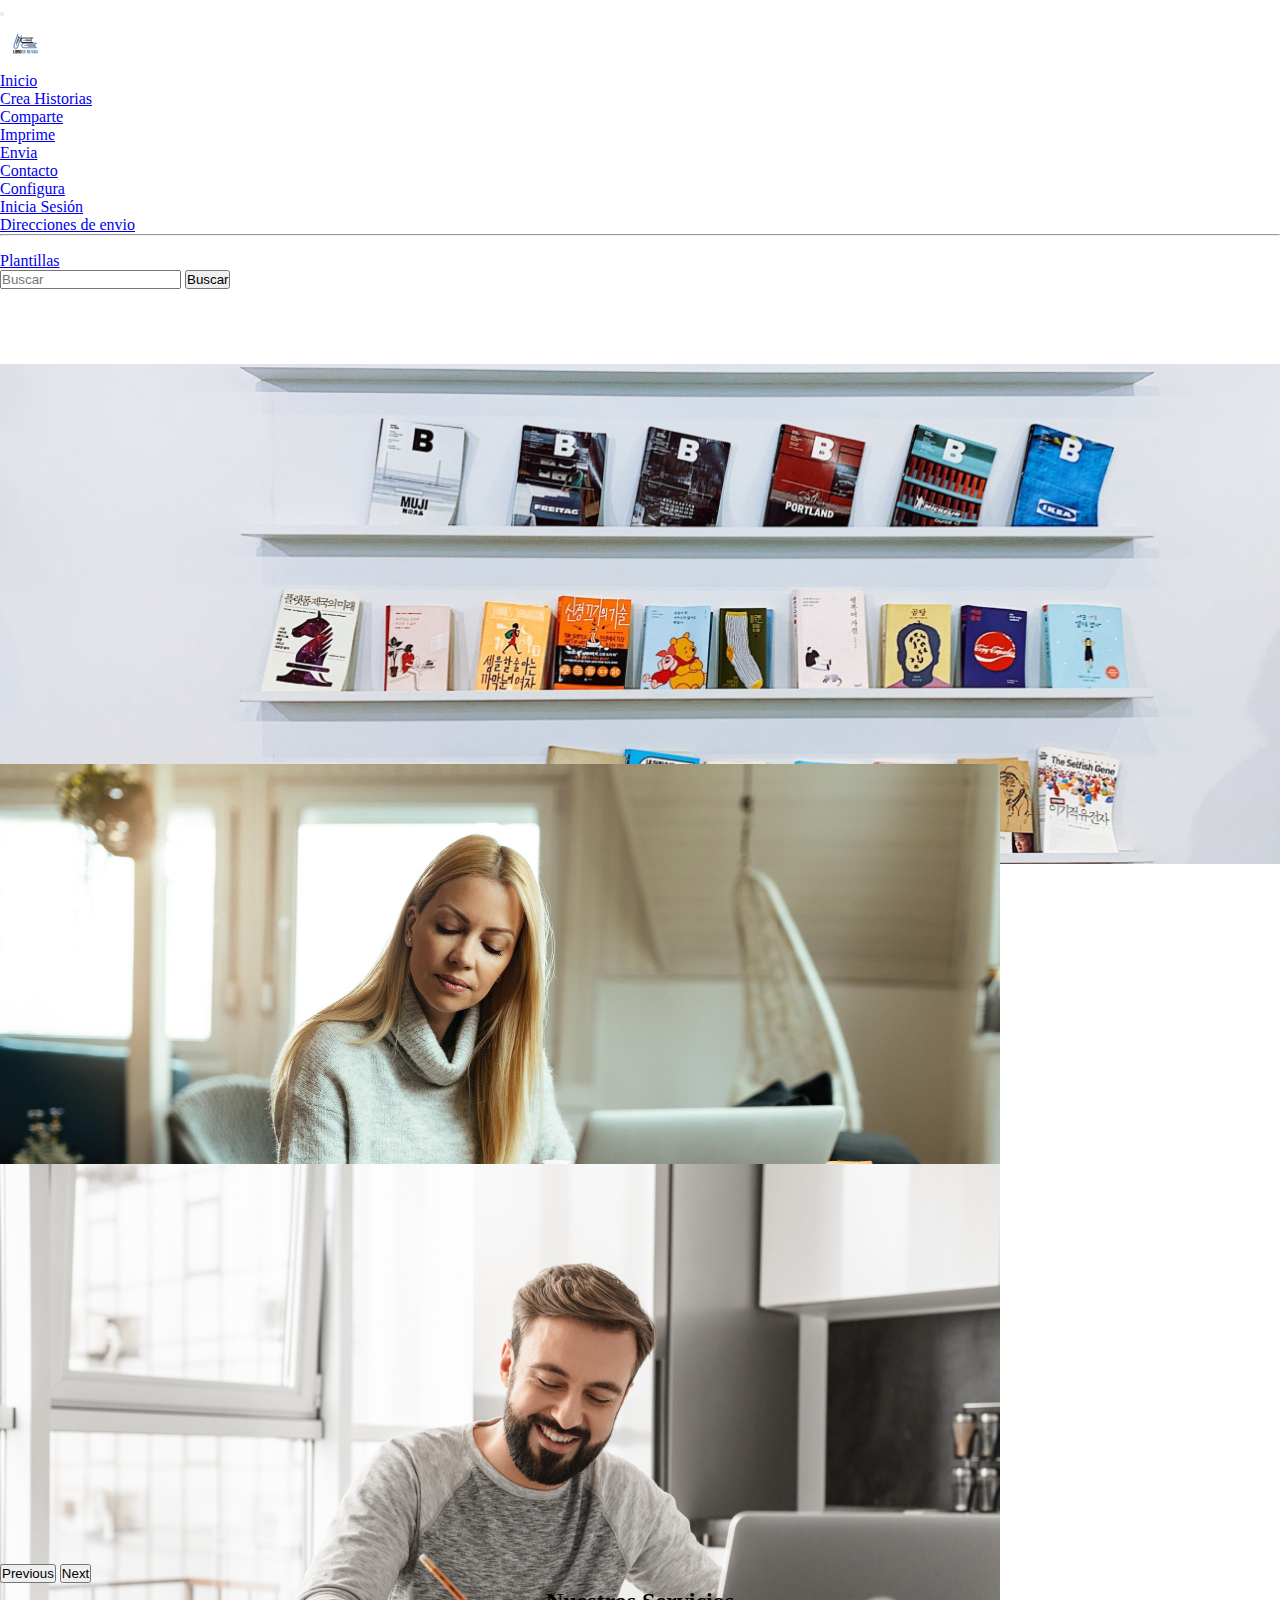
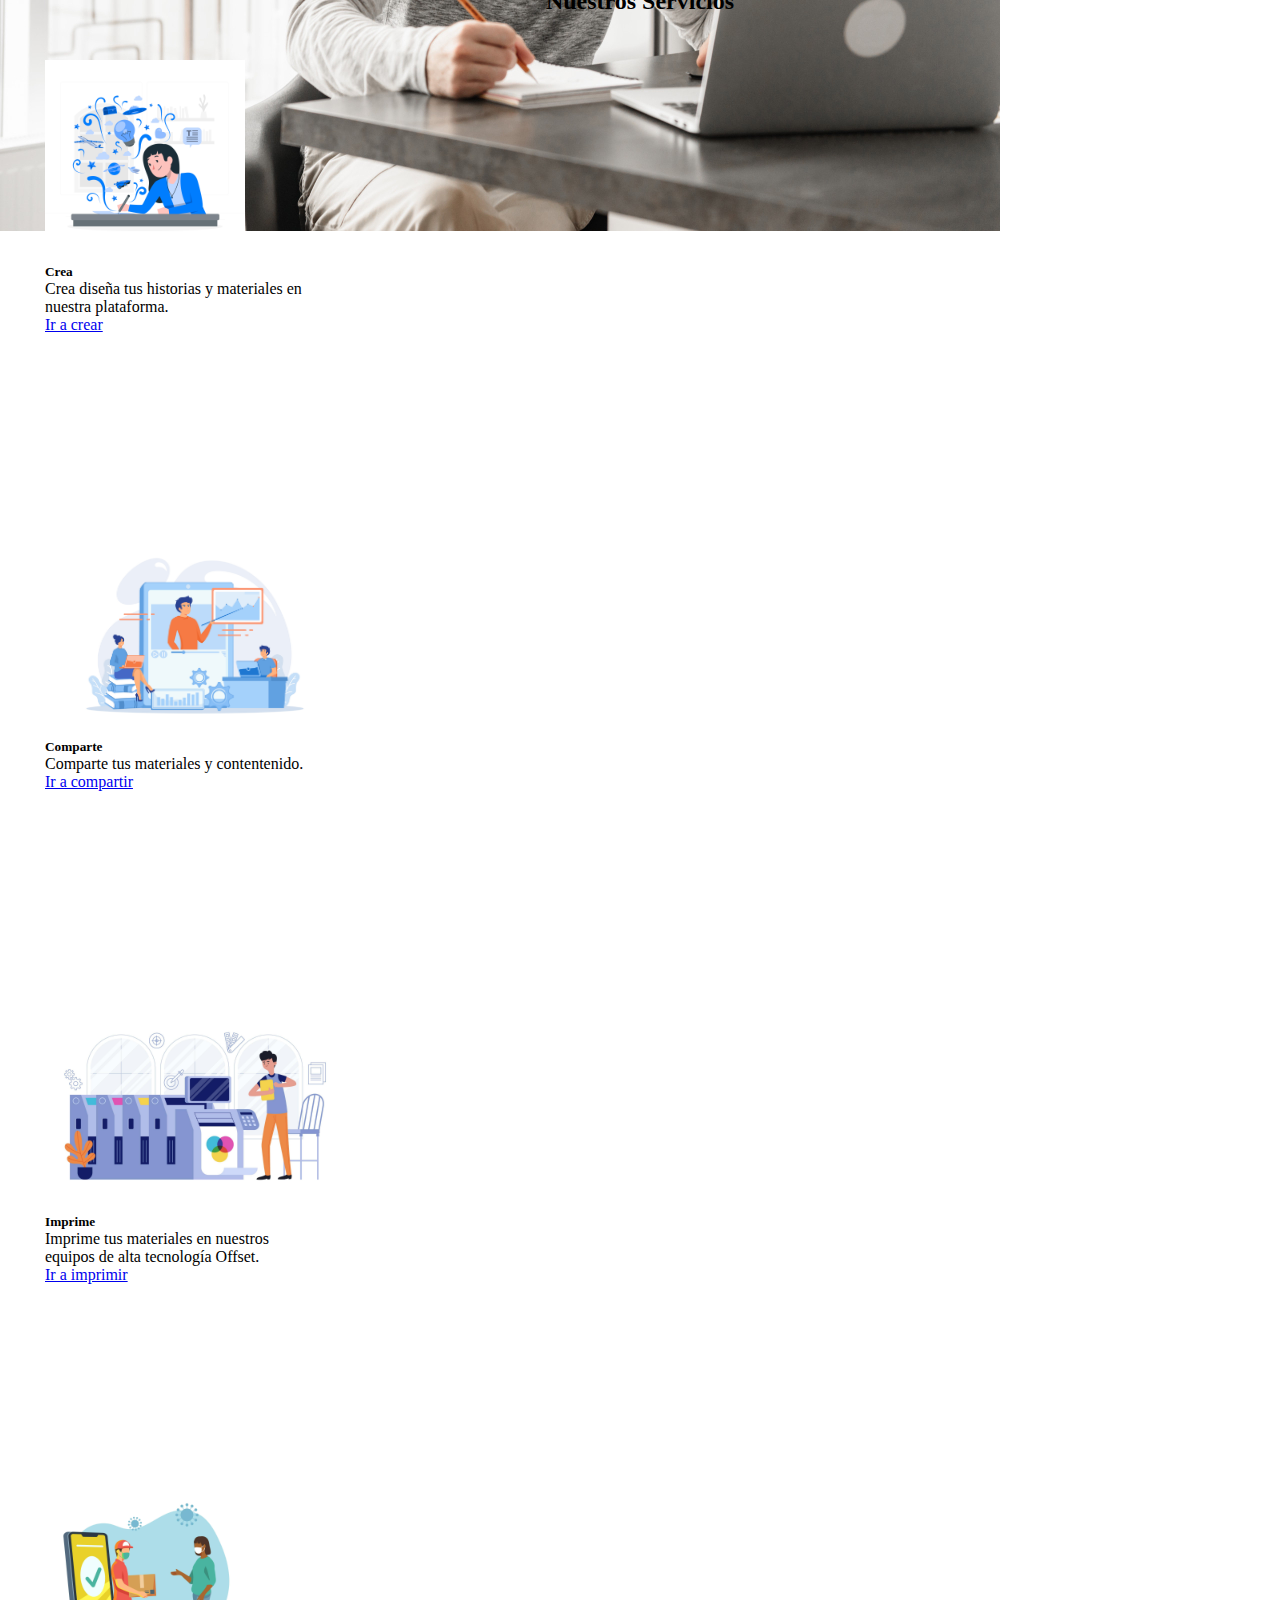
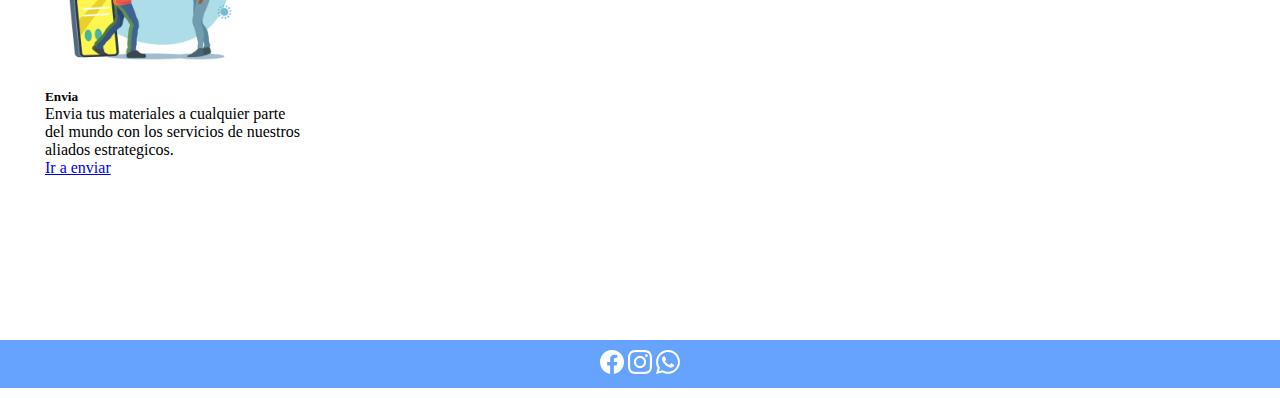
<file: index.html>
<!DOCTYPE html>
<html lang="es">
<head>
    <meta charset="UTF-8">
    <meta http-equiv="X-UA-Compatible" content="IE=edge">
    <meta name="viewport" content="width=device-width, initial-scale=1.0">
    <title>LifeBook</title>
    <!-- Bostrap CSS-->
    <link href="https://cdn.jsdelivr.net/npm/bootstrap@5.2.0/dist/css/bootstrap.min.css" rel="stylesheet" integrity="sha384-gH2yIJqKdNHPEq0n4Mqa/HGKIhSkIHeL5AyhkYV8i59U5AR6csBvApHHNl/vI1Bx" crossorigin="anonymous">
    <!-- Mis estilos CSS-->
    <link rel="stylesheet" href="./css/style.css">
</head>
<body>
  <header class="container">
    <nav class="navbar fixed-top navbar-expand-lg bg-primary"> <!--Barra principal de navegación-->
      <div class="container-fluid">
        <a class="navbar-brand" href="#"></a>
        <button class="navbar-toggler" type="button" data-bs-toggle="collapse" data-bs-target="#navbarSupportedContent" aria-controls="navbarSupportedContent" aria-expanded="false" aria-label="Toggle navigation">
          <span class="navbar-toggler-icon"></span>
        </button>
        <div class="collapse navbar-collapse" id="navbarSupportedContent">
          <ul class="navbar-nav me-auto mb-3 mb-lg-0">
            <li class="nav-item">
              <a class="nav-link" aria-current="page" href="#"><img src="./assets/logo/logo_chico.png" alt=""></a>
            </li>
            <li class="nav-item">
              <a class="nav-link active" href="#">Inicio</a>
            </li>
            <li class="nav-item">
              <a class="nav-link" href="./pages/formularioCreaHist.html">Crea Historias</a>
            </li>
            <li class="nav-item">
              <a class="nav-link" href="#">Comparte</a>
            </li>
            <li class="nav-item">
              <a class="nav-link" href="./pages/formularioImprime.html">Imprime</a>
            </li>
            <li class="nav-item">  
              <a class="nav-link" href="#">Envia</a>
            </li>
            <li class="nav-item">  
              <a class="nav-link" href="./pages/formularioContacto.html">Contacto</a>
            </li>
            <li class="nav-item dropdown">
              <a class="nav-link dropdown-toggle" href="#" role="button" data-bs-toggle="dropdown" aria-expanded="false">
                Configura
              </a>
              <ul class="dropdown-menu">
                <li><a class="dropdown-item" href="/pages/formularioLogin.html">Inicia Sesión</a></li>
                <li><a class="dropdown-item" href="#">Direcciones de envio</a></li>
                <li><hr class="dropdown-divider"></li>
                <li><a class="dropdown-item" href="#">Plantillas</a></li>
              </ul>
            </li>
          </ul>
          <form class="d-flex" role="search">
            <input class="form-control me-2" type="search" placeholder="Buscar" aria-label="Buscar">
            <button class="btn btn-outline-success" type="submit">Buscar</button>
          </form>
        </div>
      </div>
    </nav>
  </header>
  <main>
    <div class="container">
      <div id="carouselExampleControls" class="carousel slide" data-bs-ride="carousel">
        <div class="carousel-inner">
          <div class="carousel-item active">
            <img src="./assets/Banner-Picture2.png" class="d-block w-100 h-100" alt="...">
          </div>
          <div class="carousel-item">
            <img src="./assets/MujerCreadora.jpg" class="d-block w-100 h-100" alt="...">
          </div>
          <div class="carousel-item">
            <img src="./assets/HombreCreador.jpg" class="d-block w-100 h-100" alt="...">
          </div>
        </div>
        <button class="carousel-control-prev" type="button" data-bs-target="#carouselExampleControls" data-bs-slide="prev">
          <span class="carousel-control-prev-icon" aria-hidden="true"></span>
          <span class="visually-hidden">Previous</span>
        </button>
        <button class="carousel-control-next" type="button" data-bs-target="#carouselExampleControls" data-bs-slide="next">
          <span class="carousel-control-next-icon" aria-hidden="true"></span>
          <span class="visually-hidden">Next</span>
        </button>
      </div>
    </div>
    <div class="titPrincipal">
      <h2>Nuestros Servicios</h2>
    </div>
    <div class="container">
      <!--     Breakpoints Disponibles en Boostrap 5                -->
      <!-- X-Smal <576px, sm>=576, md>=768, lg>=992, xl>=1200, xxl>=1400 -->
      <!-- Se utiliza X-Smal 1 columna, md 2 columnas, xl 3 columnas xxl 4 columnas -->  
      <div class="row">
        <div class="col-12 col-md-6 col-xl-4 col-xxl-3">
          <div class="card">
            <img src="./assets/proc-crea.jpg" class="card-img-top" alt="Crea historias o materiales.">
            <div class="card-body">
              <h5 class="card-title">Crea</h5>
              <p class="card-text">
                Crea diseña tus historias y materiales en nuestra plataforma.</p>
              <a href="#" class="btn btn-primary">Ir a crear</a>
            </div>
          </div>
        </div>
        <div class="col-12 col-md-6 col-xl-4 col-xxl-3">
          <div class="card">
            <img src="./assets/proc-comparte.jpg" class="card-img-top" alt="Comparte tus materiales">
            <div class="card-body">
              <h5 class="card-title">Comparte</h5>
              <p class="card-text">Comparte tus materiales y contentenido.</p>
              <a href="#" class="btn btn-primary">Ir a compartir</a>
            </div>
          </div>
        </div>
        <div class="col-12 col-md-6 col-xl-4 col-xxl-3">
          <div class="card">
            <img src="./assets/proc-Imprime.jpg" class="card-img-top" alt="Imprime tus materiales">
            <div class="card-body">
              <h5 class="card-title">Imprime</h5>
              <p class="card-text">Imprime tus materiales en nuestros equipos de alta tecnología Offset.</p>
              <a href="#" class="btn btn-primary">Ir a imprimir</a>
            </div>
          </div>
        </div>
        <div class="col-12 col-md-6 col-xl-4 col-xxl-3">
          <div class="card">
            <img src="./assets/proc-envia.jpg" class="card-img-top" alt="Envia tus materiales">
            <div class="card-body">
              <h5 class="card-title">Envia</h5>
              <p class="card-text">Envia tus materiales a cualquier parte del mundo con los servicios
                de nuestros aliados estrategicos.</p>
              <a href="#" class="btn btn-primary">Ir a enviar</a>
            </div>
          </div>
        </div>        
      </div>  
    </div>
  </main>
  <footer>
    <ul class="navBarFooter">
      <li><a href="https://www.facebook.com"><img src="./assets/pic-facebook.png" alt="Facebook"></a></li>
      <li><a href="https://www.instagram.com"><img src="./assets/pic-instagram.png" alt="instagram"></a></li>
      <li><a href="https://www.whatsapp.com"><img src="./assets/pic-whatsapp.png" alt="whatsapp"></a></li>
    </ul>
  </footer>
  <!--Bostrap JavaScript-->
  <script src="https://cdn.jsdelivr.net/npm/bootstrap@5.2.0/dist/js/bootstrap.bundle.min.js" integrity="sha384-A3rJD856KowSb7dwlZdYEkO39Gagi7vIsF0jrRAoQmDKKtQBHUuLZ9AsSv4jD4Xa" crossorigin="anonymous"></script>
</body>
</html>
</file>
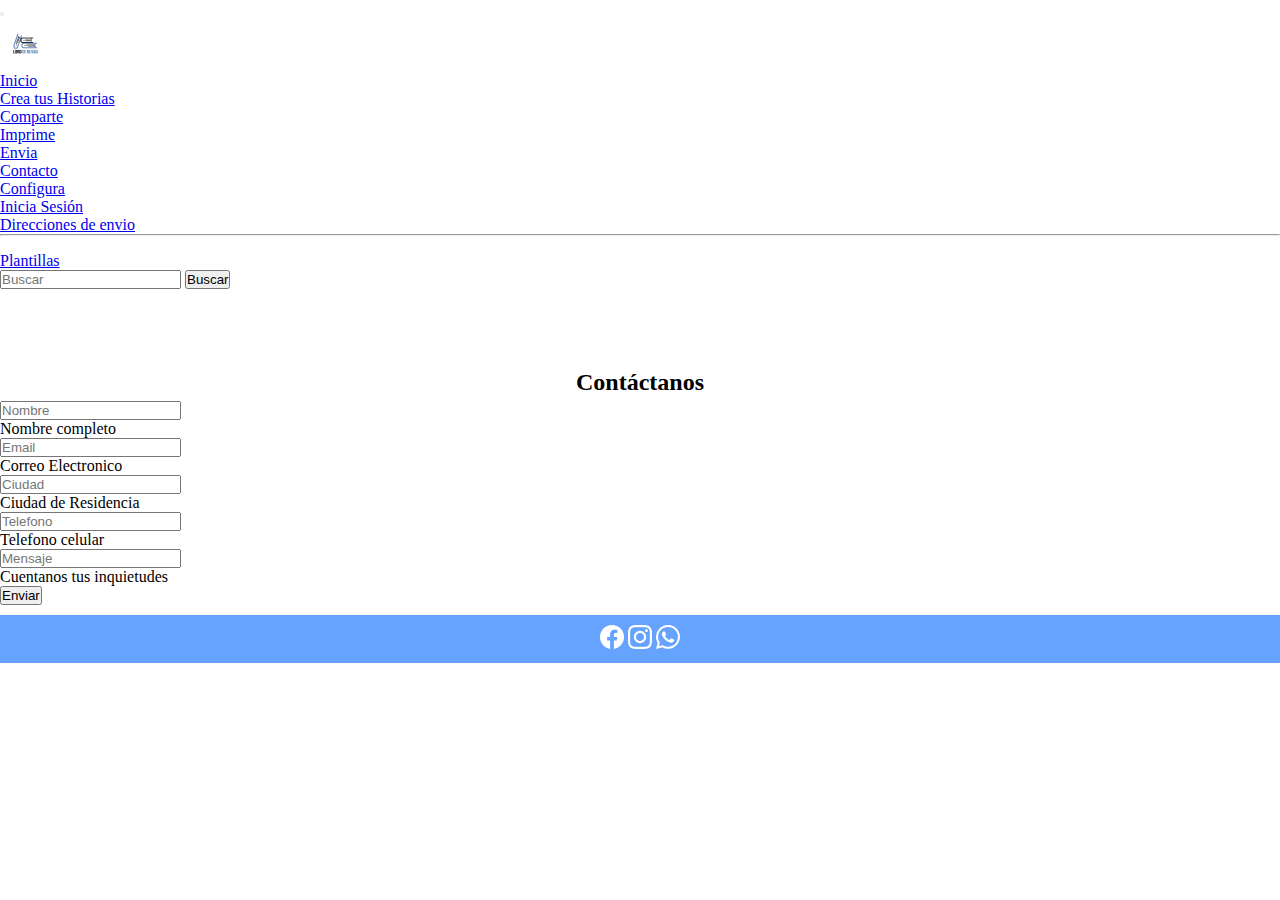
<file: pages/formularioContacto.html>
<!DOCTYPE html>
<html lang="es">
<head>
    <meta charset="UTF-8">
    <meta http-equiv="X-UA-Compatible" content="IE=edge">
    <meta name="viewport" content="width=device-width, initial-scale=1.0">
    <title>LifeBook</title>
    <!-- Bostrap CSS-->
    <link href="https://cdn.jsdelivr.net/npm/bootstrap@5.2.0/dist/css/bootstrap.min.css" rel="stylesheet" integrity="sha384-gH2yIJqKdNHPEq0n4Mqa/HGKIhSkIHeL5AyhkYV8i59U5AR6csBvApHHNl/vI1Bx" crossorigin="anonymous">
    <!-- Mis estilos CSS-->
    <link rel="stylesheet" href="../css/style.css">
</head>
<body>
  <header class="container">
    <nav class="navbar fixed-top navbar-expand-lg bg-primary"> <!--Barra principal de navegación-->
      <div class="container-fluid">
        <a class="navbar-brand" href="#"></a>
        <button class="navbar-toggler" type="button" data-bs-toggle="collapse" data-bs-target="#navbarSupportedContent" aria-controls="navbarSupportedContent" aria-expanded="false" aria-label="Toggle navigation">
          <span class="navbar-toggler-icon"></span>
        </button>
        <div class="collapse navbar-collapse" id="navbarSupportedContent">
          <ul class="navbar-nav me-auto mb-2 mb-lg-0">
            <li class="nav-item">
              <a class="nav-link" aria-current="page" href="../index.html"><img src="../assets/logo/logo_chico.png" alt=""></a>
            </li>
            <li class="nav-item">
              <a class="nav-link active" href="../index.html">Inicio</a>
            </li>
            <li class="nav-item">
              <a class="nav-link" href="../pages/formularioCreaHist.html">Crea tus Historias</a>
            </li>
            <li class="nav-item">
              <a class="nav-link" href="#">Comparte</a>
            </li>
            <li class="nav-item">
              <a class="nav-link" href="../pages/formularioImprime.html">Imprime</a>
            </li>
            <li class="nav-item">
              <a class="nav-link" href="#">Envia</a>
            </li>
            <li class="nav-item">  
              <a class="nav-link" href="../pages/formularioContacto.html">Contacto</a>
            </li>
            <li class="nav-item dropdown">
              <a class="nav-link dropdown-toggle" href="#" role="button" data-bs-toggle="dropdown" aria-expanded="false">
                Configura
              </a>
              <ul class="dropdown-menu">
                <li><a class="dropdown-item" href="../pages/formularioLogin.html">Inicia Sesión</a></li>
                <li><a class="dropdown-item" href="#">Direcciones de envio</a></li>
                <li><hr class="dropdown-divider"></li>
                <li><a class="dropdown-item" href="#">Plantillas</a></li>
              </ul>
            </li>
          </ul>
          <form class="d-flex" role="search">
            <input class="form-control me-2" type="search" placeholder="Buscar" aria-label="Buscar">
            <button class="btn btn-outline-success" type="submit">Buscar</button>
          </form>
        </div>
      </div>
    </nav>
  </header>
  <main>
    <div class="titPrincipal">
      <h2>Contáctanos</h2>
    </div>
    <section>
      <div class=container>
        <form action="post" method="post">
          <div class="row">
            <div class="col-12 col-lg-6">
              <div class="input-group mb-3">
                <input type="text" class="form-control" name="Nombre" placeholder="Nombre">
                <div class="input-group-append">
                    <div class="input-group-text">
                      <span>Nombre completo</span>  
                    </div>
                </div>
              </div>
            </div>
            <div class="col-12 col-lg-6">  
              <div class="input-group mb-3">
                  <input type="text" class="form-control" name="Correo" placeholder="Email">
                  <div class="input-group-append">
                      <div class="input-group-text">
                          <span>Correo Electronico</span>
                      </div>
                  </div>
              </div>
            </div>  
          </div>
          <div class="row">
            <div class="col-12 col-lg-6">
              <div class="input-group mb-3">
                <input type="text" class="form-control" name="ciudad" placeholder="Ciudad">
                <div class="input-group-append">
                    <div class="input-group-text">
                        <span>Ciudad de Residencia</span>
                    </div>
                </div>
              </div>
            </div>
            <div class="col-12 col-lg-6">
              <div class="input-group mb-3">
                <input type="text" class="form-control" name="Telefono" placeholder="Telefono">
                  <div class="input-group-append">
                    <div class="input-group-text">
                      <span>Telefono celular</span>
                    </div>
                  </div>
              </div>
            </div>
            <div class="row">
              <div class="col">
                <div class="input-group mb-3">
                  <input type="text" class="form-control" name="Mensaje" placeholder="Mensaje">
                    <div class="input-group-append">
                      <div class="input-group-text">
                        <span>Cuentanos tus inquietudes</span>
                      </div>
                    </div>
                </div>
              </div>
            </div>  
          </div>  
          <div class="col-4">
            <button type="button" class="btn btn-primary btn-block">Enviar</button>
          </div>
        </form>
      </div>
    </section>
  </main>
  <footer>
    <ul class="navBarFooter">
      <li><a href="https://www.facebook.com"><img src="../assets/pic-facebook.png" alt="Facebook"></a></li>
      <li><a href="https://www.instagram.com"><img src="../assets/pic-instagram.png" alt="instagram"></a></li>
      <li><a href="https://www.whatsapp.com"><img src="../assets/pic-whatsapp.png" alt="whatsapp"></a></li>
    </ul>
  </footer>
  <!--Bostrap JavaScript-->
  <script src="https://cdn.jsdelivr.net/npm/bootstrap@5.2.0/dist/js/bootstrap.bundle.min.js" integrity="sha384-A3rJD856KowSb7dwlZdYEkO39Gagi7vIsF0jrRAoQmDKKtQBHUuLZ9AsSv4jD4Xa" crossorigin="anonymous"></script>
</body>
</html>
</file>
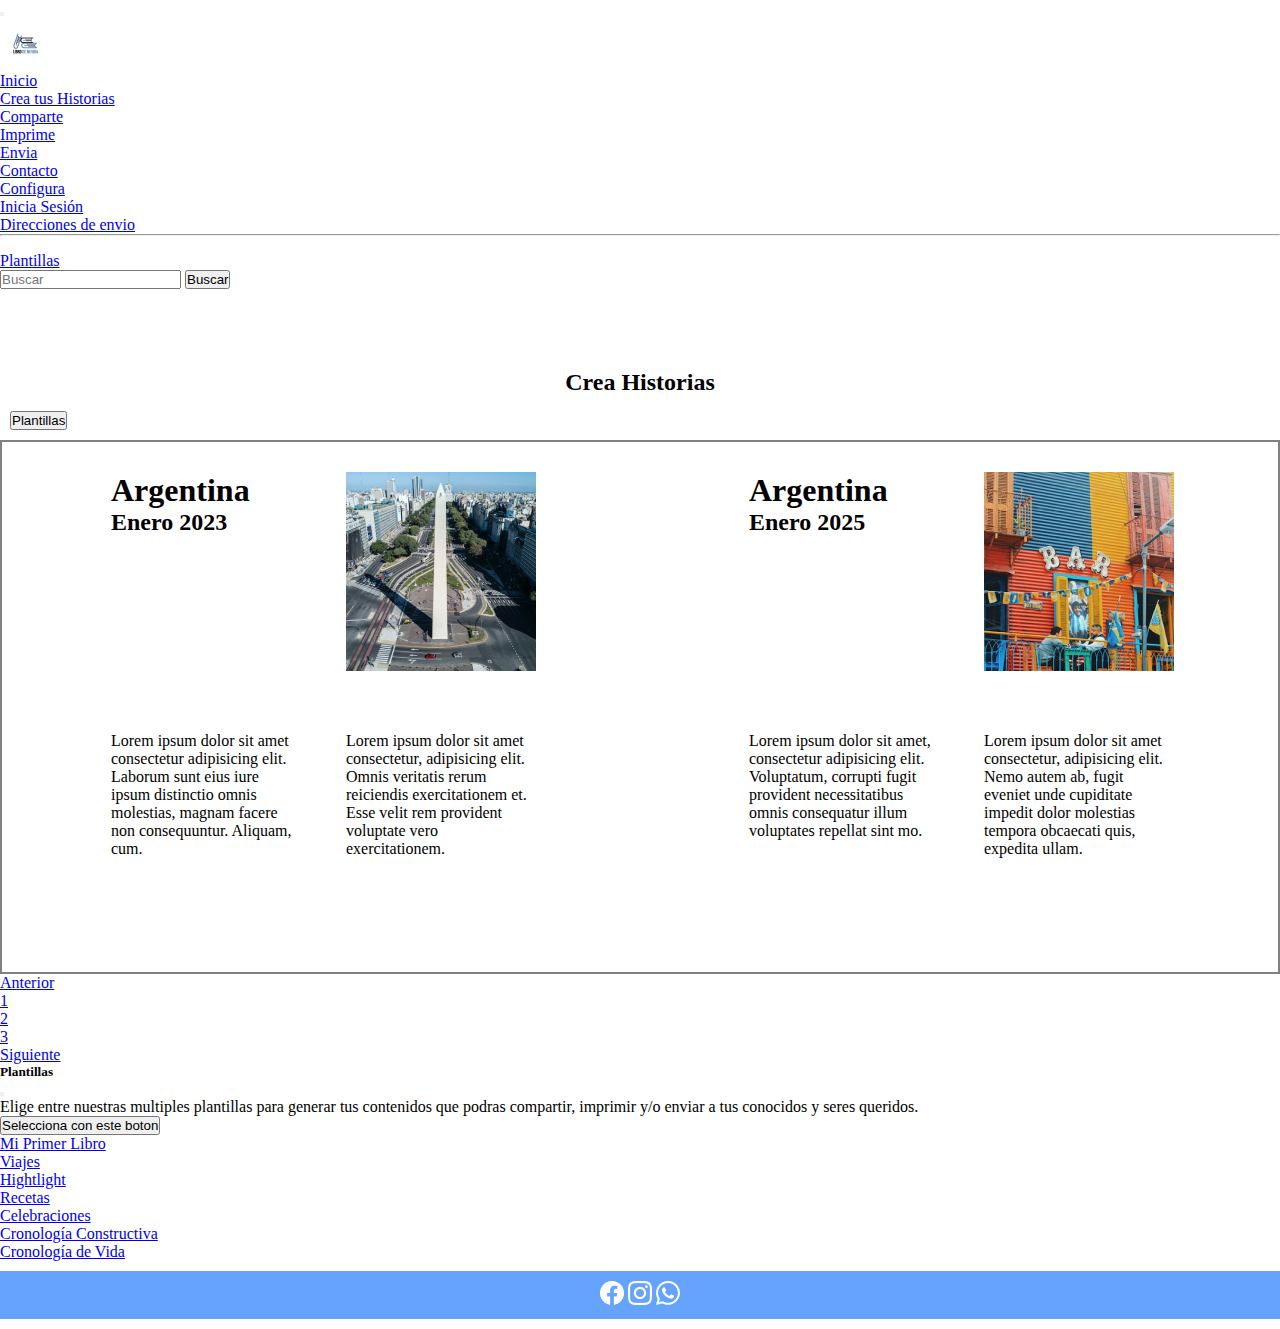
<file: pages/formularioCreaHist.html>
<!DOCTYPE html>
<html lang="es">
<head>
    <meta charset="UTF-8">
    <meta http-equiv="X-UA-Compatible" content="IE=edge">
    <meta name="viewport" content="width=device-width, initial-scale=1.0">
    <title>LifeBook</title>
    <!-- Bostrap CSS-->
    <link href="https://cdn.jsdelivr.net/npm/bootstrap@5.2.0/dist/css/bootstrap.min.css" rel="stylesheet" integrity="sha384-gH2yIJqKdNHPEq0n4Mqa/HGKIhSkIHeL5AyhkYV8i59U5AR6csBvApHHNl/vI1Bx" crossorigin="anonymous">
    <!-- Mis estilos CSS-->
    <link rel="stylesheet" href="../css/style.css">
</head>
<body>
  <header class="container">
    <nav class="navbar fixed-top navbar-expand-lg bg-primary"> <!--Barra principal de navegación-->
      <div class="container-fluid">
        <a class="navbar-brand" href="#"></a>
        <button class="navbar-toggler" type="button" data-bs-toggle="collapse" data-bs-target="#navbarSupportedContent" aria-controls="navbarSupportedContent" aria-expanded="false" aria-label="Toggle navigation">
          <span class="navbar-toggler-icon"></span>
        </button>
        <div class="collapse navbar-collapse" id="navbarSupportedContent">
          <ul class="navbar-nav me-auto mb-2 mb-lg-0">
            <li class="nav-item">
              <a class="nav-link" aria-current="page" href="../index.html"><img src="../assets/logo/logo_chico.png" alt=""></a>
            </li>
            <li class="nav-item">
              <a class="nav-link active" href="../index.html">Inicio</a>
            </li>
            <li class="nav-item">
              <a class="nav-link" href="#">Crea tus Historias</a>
            </li>
            <li class="nav-item">
              <a class="nav-link" href="#">Comparte</a>
            </li>
            <li class="nav-item">
              <a class="nav-link" href="../pages/formularioImprime.html">Imprime</a>
            </li>
            <li class="nav-item">
              <a class="nav-link" href="#">Envia</a>
            </li>
            <li class="nav-item">
              <a class="nav-link" href="../pages/formularioContacto.html">Contacto</a>
            </li>
            <li class="nav-item dropdown">
              <a class="nav-link dropdown-toggle" href="#" role="button" data-bs-toggle="dropdown" aria-expanded="false">
                Configura
              </a>
              <ul class="dropdown-menu">
                <li><a class="dropdown-item" href="../pages/formularioLogin.html">Inicia Sesión</a></li>
                <li><a class="dropdown-item" href="#">Direcciones de envio</a></li>
                <li><hr class="dropdown-divider"></li>
                <li><a class="dropdown-item" href="#">Plantillas</a></li>
              </ul>
            </li>
          </ul>
          <form class="d-flex" role="search">
            <input class="form-control me-2" type="search" placeholder="Buscar" aria-label="Buscar">
            <button class="btn btn-outline-success" type="submit">Buscar</button>
          </form>
        </div>
      </div>
    </nav>
  </header>
  <main>
      <div class="titPrincipal">
        <h2>Crea Historias</h2>
      </div>
      <div class="botonPlantillas">
        <button class="btn btn-primary" type="button" data-bs-toggle="offcanvas" data-bs-target="#offcanvasExample" aria-controls="offcanvasExample">
          Plantillas
        </button>
      </div>
      <div class="creaHist">
          <div class="izquierda">
            <div class="box box1">
                <h1>Argentina</h1>
                <h2>Enero 2023</h2>
            </div>
            <div class="box box2"><img src="../assets/Argentina1.png" alt=""></div>
            <div class="box box3">Lorem ipsum dolor sit amet consectetur adipisicing elit. Laborum sunt eius iure ipsum distinctio omnis molestias, magnam facere non consequuntur. Aliquam, cum.</div>
            <div class="box box4">Lorem ipsum dolor sit amet consectetur, adipisicing elit. Omnis veritatis rerum reiciendis exercitationem et. Esse velit rem provident voluptate vero exercitationem.</div>
          </div>
          <div class="derecha">
            <div class="box box5">
              <h1>Argentina</h1>
              <h2>Enero 2025</h2>            
            </div>
            <div class="box box6"><img src="../assets/Argentina2.png" alt=""></div>
            <div class="box box7">Lorem ipsum dolor sit amet, consectetur adipisicing elit. Voluptatum, corrupti fugit provident necessitatibus omnis consequatur illum voluptates repellat sint mo.</div>
            <div class="box box8">Lorem ipsum dolor sit amet consectetur, adipisicing elit. Nemo autem ab, fugit eveniet unde cupiditate impedit dolor molestias tempora obcaecati quis, expedita ullam.</div>
          </div>
      </div>
      <div>
        <nav aria-label="Page navigation example">
          <ul class="pagination">
            <li class="page-item"><a class="page-link" href="#">Anterior</a></li>
            <li class="page-item"><a class="page-link" href="#">1</a></li>
            <li class="page-item"><a class="page-link" href="#">2</a></li>
            <li class="page-item"><a class="page-link" href="#">3</a></li>
            <li class="page-item"><a class="page-link" href="#">Siguiente</a></li>
          </ul>
        </nav>
      </div>
      <div class="offcanvas offcanvas-start" tabindex="-1" id="offcanvasExample" aria-labelledby="offcanvasExampleLabel">
        <div class="offcanvas-header">
          <h5 class="offcanvas-title" id="offcanvasExampleLabel">Plantillas</h5>
          <button type="button" class="btn-close" data-bs-dismiss="offcanvas" aria-label="Close"></button>
        </div>
        <div class="offcanvas-body">
          <div>
            Elige entre nuestras multiples plantillas para generar tus contenidos que podras compartir, imprimir y/o enviar a tus conocidos y seres queridos.
          </div>
          <div class="dropdown mt-3">
            <button class="btn btn-secondary dropdown-toggle" type="button" data-bs-toggle="dropdown">
              Selecciona con este boton
            </button>
            <ul class="dropdown-menu">
              <li><a class="dropdown-item" href="#">Mi Primer Libro</a></li>
              <li><a class="dropdown-item" href="#">Viajes</a></li>
              <li><a class="dropdown-item" href="#">Hightlight</a></li>
              <li><a class="dropdown-item" href="#">Recetas</a></li>
              <li><a class="dropdown-item" href="#">Celebraciones</a></li>
              <li><a class="dropdown-item" href="#">Cronología Constructiva</a></li>
              <li><a class="dropdown-item" href="#">Cronología de Vida</a></li>
            </ul>
          </div>
        </div>
      </div>
  </main>
  <footer>
    <ul class="navBarFooter">
      <li><a href="https://www.facebook.com"><img src="../assets/pic-facebook.png" alt="Facebook"></a></li>
      <li><a href="https://www.instagram.com"><img src="../assets/pic-instagram.png" alt="instagram"></a></li>
      <li><a href="https://www.whatsapp.com"><img src="../assets/pic-whatsapp.png" alt="whatsapp"></a></li>
    </ul>
  </footer>
  <!--Bostrap JavaScript-->
  <script src="https://cdn.jsdelivr.net/npm/bootstrap@5.2.0/dist/js/bootstrap.bundle.min.js" integrity="sha384-A3rJD856KowSb7dwlZdYEkO39Gagi7vIsF0jrRAoQmDKKtQBHUuLZ9AsSv4jD4Xa" crossorigin="anonymous"></script>
</body>
</html>
</file>
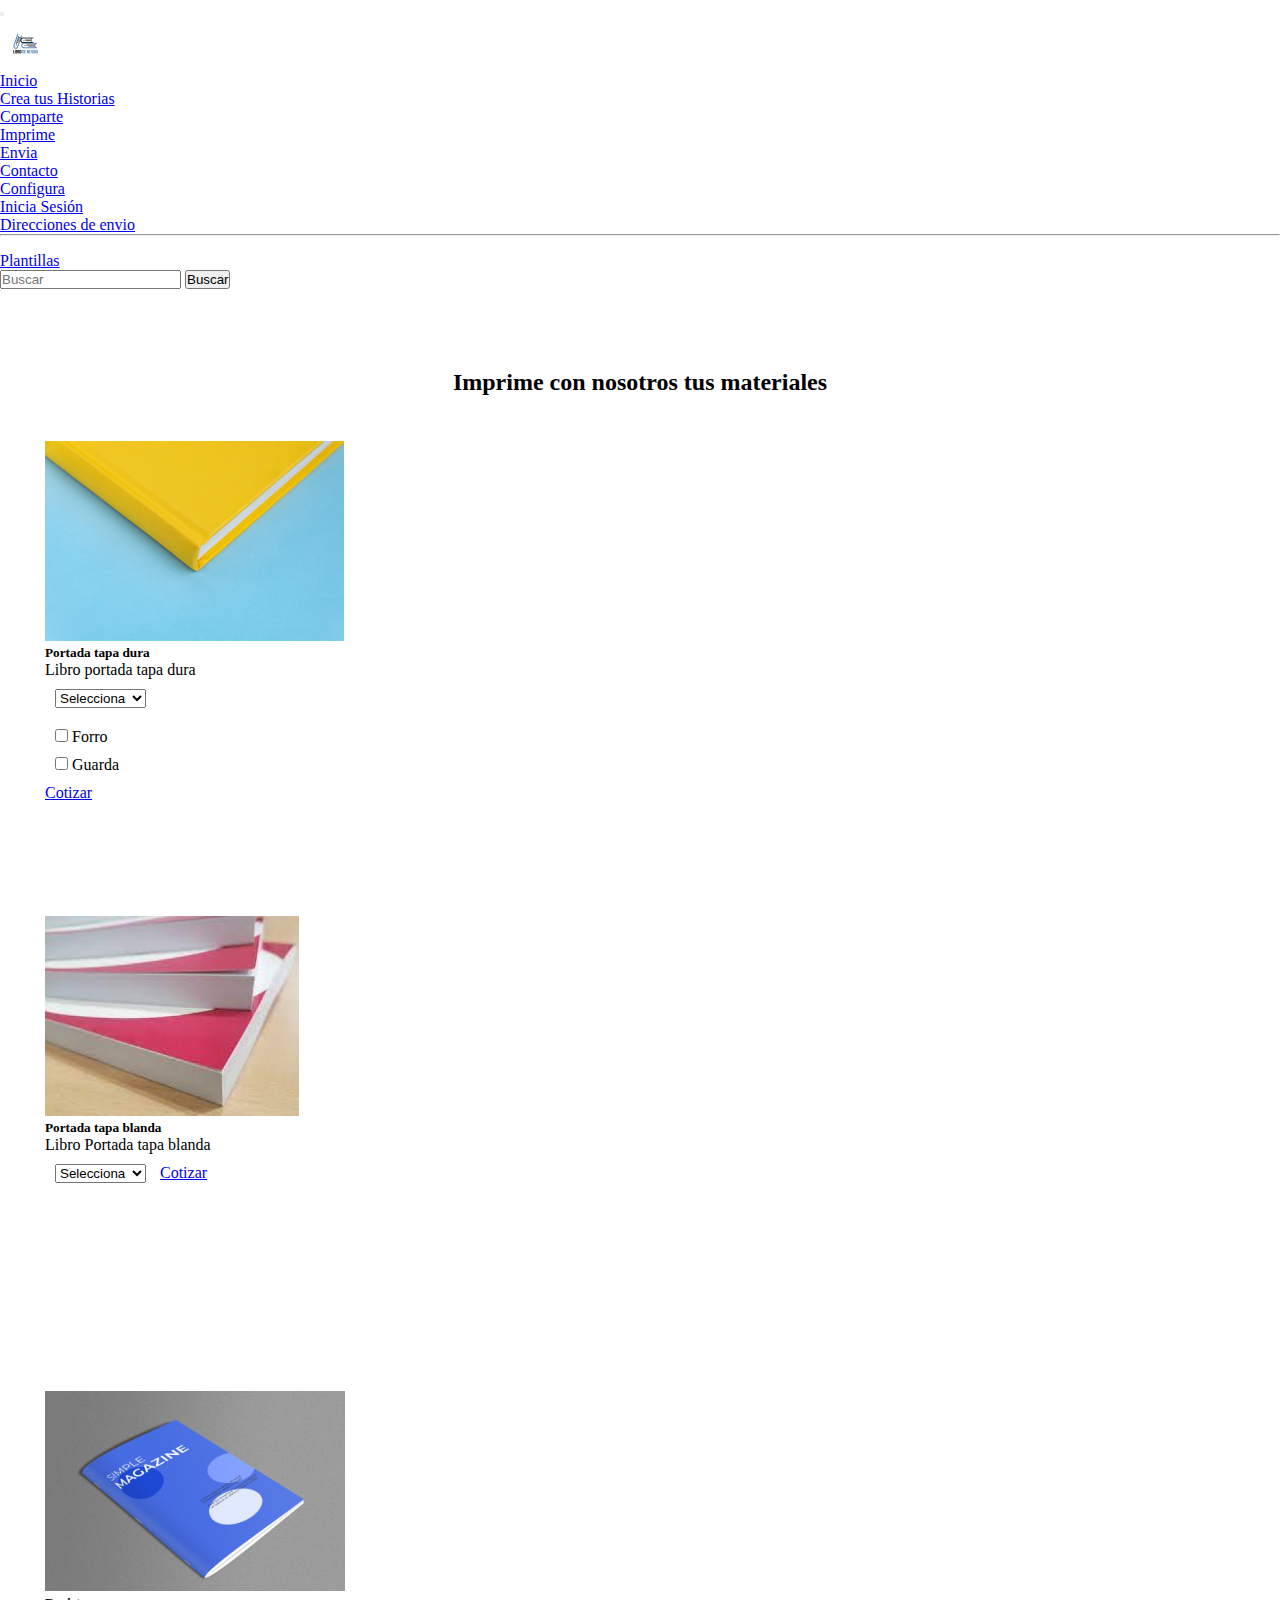
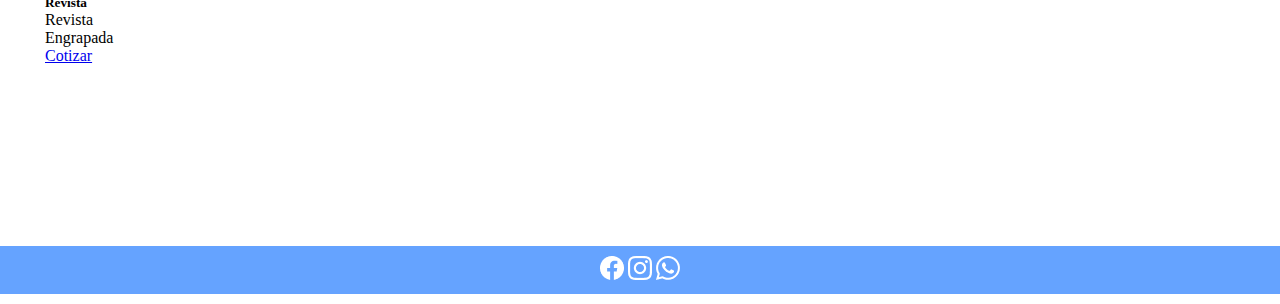
<file: pages/formularioImprime.html>
<!DOCTYPE html>
<html lang="es">
<head>
    <meta charset="UTF-8">
    <meta http-equiv="X-UA-Compatible" content="IE=edge">
    <meta name="viewport" content="width=device-width, initial-scale=1.0">
    <title>LifeBook</title>
    <!-- Bostrap CSS-->
    <link href="https://cdn.jsdelivr.net/npm/bootstrap@5.2.0/dist/css/bootstrap.min.css" rel="stylesheet" integrity="sha384-gH2yIJqKdNHPEq0n4Mqa/HGKIhSkIHeL5AyhkYV8i59U5AR6csBvApHHNl/vI1Bx" crossorigin="anonymous">
    <!-- Mis estilos CSS-->
    <link rel="stylesheet" href="../css/style.css">
</head>
<body>
  <header class="container">
    <nav class="navbar fixed-top navbar-expand-lg bg-primary"> <!--Barra principal de navegación-->
      <div class="container-fluid">
        <a class="navbar-brand" href="#"></a>
        <button class="navbar-toggler" type="button" data-bs-toggle="collapse" data-bs-target="#navbarSupportedContent" aria-controls="navbarSupportedContent" aria-expanded="false" aria-label="Toggle navigation">
          <span class="navbar-toggler-icon"></span>
        </button>
        <div class="collapse navbar-collapse" id="navbarSupportedContent">
          <ul class="navbar-nav me-auto mb-2 mb-lg-0">
            <li class="nav-item">
              <a class="nav-link" aria-current="page" href="../index.html"><img src="../assets/logo/logo_chico.png" alt="Logo Empresa"></a>
            </li>
            <li class="nav-item">
              <a class="nav-link active" href="../index.html">Inicio</a>
            </li>
            <li class="nav-item">
              <a class="nav-link" href="../pages/formularioCreaHist.html">Crea tus Historias</a>
            </li>
            <li class="nav-item">
              <a class="nav-link" href="#">Comparte</a>
            </li>
            <li class="nav-item">
              <a class="nav-link" href="#">Imprime</a>
            </li>
            <li class="nav-item">  
              <a class="nav-link" href="#">Envia</a>
            </li>
            <li class="nav-item">  
              <a class="nav-link" href="../pages/formularioContacto.html">Contacto</a>
            </li>
            <li class="nav-item dropdown">
              <a class="nav-link dropdown-toggle" href="#" role="button" data-bs-toggle="dropdown" aria-expanded="false">
                Configura
              </a>
              <ul class="dropdown-menu">
                <li><a class="dropdown-item" href="../pages/formularioLogin.html">Inicia Sesión</a></li>
                <li><a class="dropdown-item" href="#">Direcciones de envio</a></li>
                <li><hr class="dropdown-divider"></li>
                <li><a class="dropdown-item" href="#">Plantillas</a></li>
              </ul>
            </li>
          </ul>
          <form class="d-flex" role="search">
            <input class="form-control me-2" type="search" placeholder="Buscar" aria-label="Buscar">
            <button class="btn btn-outline-success" type="submit">Buscar</button>
          </form>
        </div>
      </div>
    </nav>
  </header>
  <main>
    <div class="titPrincipal">
      <h2>Imprime con nosotros tus materiales</h2>
    </div>
    <div class="container">
      <!--     Breakpoints Disponibles en Boostrap 5                -->
      <!-- X-Smal <576px, sm>=576, md>=768, lg>=992, xl>=1200, xxl>=1400 -->
      <!-- Se utiliza X-Smal 1 columna, md 2 columnas, xl 3 columnas xxl 4 columnas -->  
      <div class="row">
        <div class="col-12 col-md-6 col-xl-4 col-xxl-3">
          <div class="card">
            <img src="../assets/Impresion-LibroTapaDura.jpg" class="card-img-top" alt="Libro portada tapa dura.">
            <div class="card-body">
              <h5 class="card-title">Portada tapa dura</h5>
              <p class="card-text">Libro portada tapa dura</p>
              <select class="form-select">
                <option selected>Selecciona</option>
                <option value="1">Pegada</option>
                <option value="2">Cosida</option>
                <option value="2">Con Espiral</option>
                <option value="3">Con Wire-o</option>
              </select>
              <div class="form-check form-check-inline">
                <input class="form-check-input" type="checkbox" id="inlineCheckbox1" value="option1">
                <label class="form-check-label" for="inlineCheckbox1">Forro</label>
              </div>
              <div class="form-check form-check-inline">
                <input class="form-check-input" type="checkbox" id="inlineCheckbox2" value="option2">
                <label class="form-check-label" for="inlineCheckbox2">Guarda</label>
              </div>
              <a href="#" class="btn btn-primary">Cotizar</a>
            </div>
          </div>
        </div>
        <div class="col-12 col-md-6 col-xl-4 col-xxl-3">
          <div class="card">
            <img src="../assets/Impresion-LibroTapaBlanda.png" class="card-img-top" alt="Libro portada tapa blanda">
            <div class="card-body">
              <h5 class="card-title">Portada tapa blanda</h5>
              <p class="card-text">Libro Portada tapa blanda</p>
              <select class="form-select">
                <option selected>Selecciona</option>
                <option value="1">Pegada</option>
                <option value="2">Cosida</option>
                <option value="2">Con Espiral</option>
                <option value="3">Con Wire-o</option>
              </select>
     <a href="#" class="btn btn-primary">Cotizar</a>
            </div>
          </div>
        </div>
        <div class="col-12 col-md-6 col-xl-4 col-xxl-3">
          <div class="card">
            <img src="../assets/Impresion-Revista.jpg" class="card-img-top" alt="Revista">
            <div class="card-body">
              <h5 class="card-title">Revista</h5>
              <p class="card-text">Revista</p>
              <p class="card-text">Engrapada</p>
              <a href="#" class="btn btn-primary">Cotizar</a>
            </div>
          </div>
        </div>
      </div>  
    </div>
  </main>
  <footer>
    <ul class="navBarFooter">
      <li><a href="https://www.facebook.com"><img src="../assets/pic-facebook.png" alt="Facebook"></a></li>
      <li><a href="https://www.instagram.com"><img src="../assets/pic-instagram.png" alt="instagram"></a></li>
      <li><a href="https://www.whatsapp.com"><img src="../assets/pic-whatsapp.png" alt="whatsapp"></a></li>
    </ul>
  </footer>
  <!--Bostrap JavaScript-->
  <script src="https://cdn.jsdelivr.net/npm/bootstrap@5.2.0/dist/js/bootstrap.bundle.min.js" integrity="sha384-A3rJD856KowSb7dwlZdYEkO39Gagi7vIsF0jrRAoQmDKKtQBHUuLZ9AsSv4jD4Xa" crossorigin="anonymous"></script>
</body>
</html>
</file>
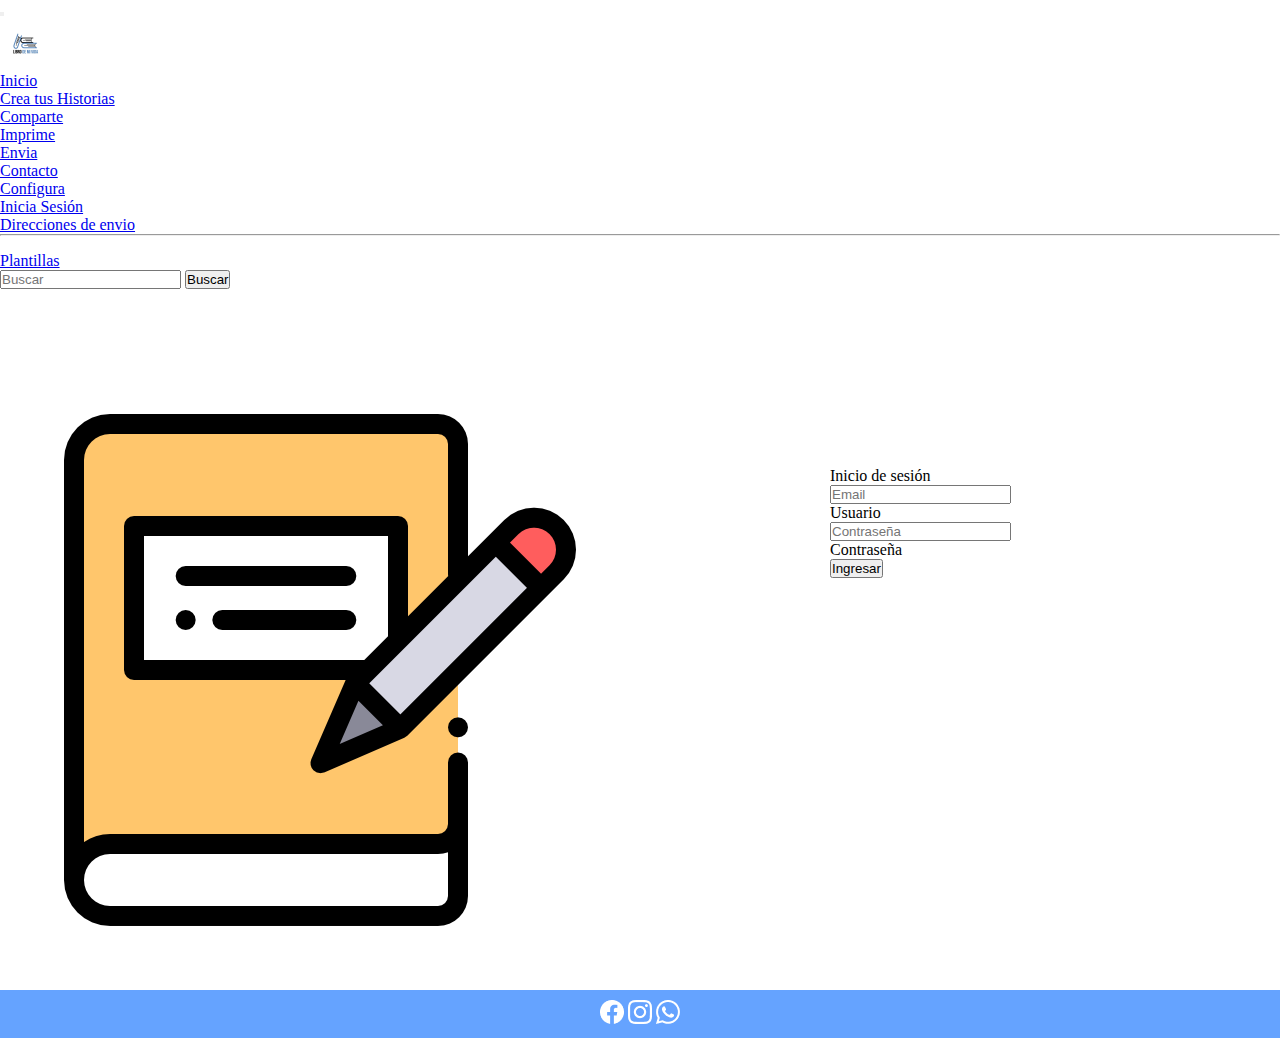
<file: pages/formularioLogin.html>
<!DOCTYPE html>
<html lang="es">
<head>
    <meta charset="UTF-8">
    <meta http-equiv="X-UA-Compatible" content="IE=edge">
    <meta name="viewport" content="width=device-width, initial-scale=1.0">
    <title>LifeBook</title>
    <!-- Bostrap CSS-->
    <link href="https://cdn.jsdelivr.net/npm/bootstrap@5.2.0/dist/css/bootstrap.min.css" rel="stylesheet" integrity="sha384-gH2yIJqKdNHPEq0n4Mqa/HGKIhSkIHeL5AyhkYV8i59U5AR6csBvApHHNl/vI1Bx" crossorigin="anonymous">
    <!-- Mis estilos CSS-->
    <link rel="stylesheet" href="../css/style.css">
</head>
<body>
  <header class="container">
    <nav class="navbar fixed-top navbar-expand-lg bg-primary"> <!--Barra principal de navegación-->
      <div class="container-fluid">
        <a class="navbar-brand" href="#"></a>
        <button class="navbar-toggler" type="button" data-bs-toggle="collapse" data-bs-target="#navbarSupportedContent" aria-controls="navbarSupportedContent" aria-expanded="false" aria-label="Toggle navigation">
          <span class="navbar-toggler-icon"></span>
        </button>
        <div class="collapse navbar-collapse" id="navbarSupportedContent">
          <ul class="navbar-nav me-auto mb-2 mb-lg-0">
            <li class="nav-item">
              <a class="nav-link" aria-current="page" href="../index.html"><img src="../assets/logo/logo_chico.png" alt=""></a>
            </li>
            <li class="nav-item">
              <a class="nav-link active" href="../index.html">Inicio</a>
            </li>
            <li class="nav-item">
              <a class="nav-link" href="../pages/formularioCreaHist.html">Crea tus Historias</a>
            </li>
            <li class="nav-item">
              <a class="nav-link" href="#">Comparte</a>
            </li>
            <li class="nav-item">
              <a class="nav-link" href="../pages/formularioImprime.html">Imprime</a>
            </li>
            <li class="nav-item">
              <a class="nav-link" href="#">Envia</a>
            </li>
            <li class="nav-item">
              <a class="nav-link" href="../pages/formularioContacto.html">Contacto</a>
            </li>
            <li class="nav-item dropdown">
              <a class="nav-link dropdown-toggle" href="#" role="button" data-bs-toggle="dropdown" aria-expanded="false">
                Configura
              </a>
              <ul class="dropdown-menu">
                <li><a class="dropdown-item" href="../pages/formularioLogin.html">Inicia Sesión</a></li>
                <li><a class="dropdown-item" href="#">Direcciones de envio</a></li>
                <li><hr class="dropdown-divider"></li>
                <li><a class="dropdown-item" href="#">Plantillas</a></li>
              </ul>
            </li>
          </ul>
          <form class="d-flex" role="search">
            <input class="form-control me-2" type="search" placeholder="Buscar" aria-label="Buscar">
            <button class="btn btn-outline-success" type="submit">Buscar</button>
          </form>
        </div>
      </div>
    </nav>
  </header>
  <main>
      <div class="loginPage">
        <div class="loginImagen">
          <img src="../assets/033-book-28.png" alt="Es una imagen de libros cayendo">
        </div>
        <div class="loginInput">
          <div class="card">
            <div class="card-body login-card-body">
                <p class="login-box-msg">Inicio de sesión</p>
                <form action="#" method="post">
                    <div class="input-group mb-3">
                        <input type="text" class="form-control" name="Usuario" placeholder="Email">
                        <div class="input-group-append">
                            <div class="input-group-text">
                                <span>Usuario</span>
                            </div>
                        </div>
                    </div>
                    <div class="input-group mb-3">
                        <input type="password" class="form-control" name="Password" placeholder="Contraseña">
                        <div class="input-group-append">
                            <div class="input-group-text">
                                <span>Contraseña</span>
                            </div>
                        </div>
                    </div>
                    <div class="col-4">
                        <button type="button" class="btn btn-primary btn-block">Ingresar</button>
                    </div>
                </form>
            </div>
        </div>
        </div>
      </div>
  </main>
  <footer>
    <ul class="navBarFooter">
      <li><a href="https://www.facebook.com"><img src="../assets/pic-facebook.png" alt="Facebook"></a></li>
      <li><a href="https://www.instagram.com"><img src="../assets/pic-instagram.png" alt="instagram"></a></li>
      <li><a href="https://www.whatsapp.com"><img src="../assets/pic-whatsapp.png" alt="whatsapp"></a></li>
    </ul>
  </footer>
  <!--Bostrap JavaScript-->
  <script src="https://cdn.jsdelivr.net/npm/bootstrap@5.2.0/dist/js/bootstrap.bundle.min.js" integrity="sha384-A3rJD856KowSb7dwlZdYEkO39Gagi7vIsF0jrRAoQmDKKtQBHUuLZ9AsSv4jD4Xa" crossorigin="anonymous"></script>
</body>
</html>
</file>
<file: css/style.css>
*{
    padding: 0;
    margin: 0;
    box-sizing: border-box;
}
.carousel-item{
    height: 400px;
}
.card{
    height: 450px;
    width: 300px;
    padding: 20px;
    margin: 25px;
}
.card-img-top {
    height: 200px;
}

/* Estilos para Inica Sesión con Media Query*/
.loginPage{
    display: grid;
    width: 100%;
    grid-template-columns: 1fr 1fr;
    grid-template-rows: 1fr;
    justify-items: center;
    align-items: center;
}
@media (max-width : 576px){
    .loginPage{
        display: grid;
        width: 100%;
        grid-template-columns: 1fr;
        grid-template-rows: 1fr 1fr;
        justify-items: center;
        align-items: center;
    }
}

.loginImagen{
    padding: 50px;
}
.loginInput{
    padding: 50px;
} 

/* Estilos para Inica Sesión con Media Query*/
.creaHist{
    display: grid;
    width: 100%;
    grid-template-columns: 1fr 1fr;
    grid-template-rows: 1fr;
    justify-items: center;
    align-items: center;
   
}
@media (max-width : 576px){
    .creaHist{
        display: grid;
        width: 100%;
        grid-template-columns: 1fr;
        grid-template-rows: 1fr 1fr;
        justify-items: center;
        align-items: center;
    }
}
.creaHist{
    border: 2px solid grey;
}

/* Estilos para el Pie de página */
footer{
    background-color: rgb(101, 163, 255);
    text-align: center;
}
.navBarFooter{
  margin: 10px;
  padding: 10px;
}
.navBarFooter li{
    list-style: none;
    display: inline;
    font-size: 12px;
}
.navBarFooter li a{
    text-decoration: none;
}

main{
    padding-top: 75px;
}

.form-select {
    margin: 10px;
}

.form-check {
    margin: 10px;
}

.izquierda{
    display: grid;
    grid-template-columns: 1fr 1fr;
    grid-template-rows: 1fr 1fr;
    grid-column-gap: 10px;
    grid-row-gap: 10px;
    padding: 10px;
}
.derecha{
    display: grid;
    grid-template-columns: 1fr 1fr;
    grid-template-rows: 1fr 1fr;
    grid-column-gap: 10px;
    grid-row-gap: 10px;
    padding: 10px;
}




.box{
    width: 225px;
    height: 250px;
    padding: 20px;
}

.titPrincipal{
    margin: 5px;
    text-align: center;;
}

.botonPlantillas{
    padding: 10px;
}

.loginImagen {
	-webkit-animation: rotate-top 0.5s cubic-bezier(0.455, 0.030, 0.515, 0.955) both;
	        animation: rotate-top 0.5s cubic-bezier(0.455, 0.030, 0.515, 0.955) both;
}

/* ----------------------------------------------
 * Generated by Animista on 2022-10-19 18:15:24
 * Licensed under FreeBSD License.
 * See http://animista.net/license for more info. 
 * w: http://animista.net, t: @cssanimista
 * ---------------------------------------------- */

/**
 * ----------------------------------------
 * animation rotate-top
 * ----------------------------------------
 */
 @-webkit-keyframes rotate-top {
    0% {
      -webkit-transform: rotate(0);
              transform: rotate(0);
      -webkit-transform-origin: top;
              transform-origin: top;
    }
    100% {
      -webkit-transform: rotate(360deg);
              transform: rotate(360deg);
      -webkit-transform-origin: top;
              transform-origin: top;
    }
  }
  @keyframes rotate-top {
    0% {
      -webkit-transform: rotate(0);
              transform: rotate(0);
      -webkit-transform-origin: top;
              transform-origin: top;
    }
    100% {
      -webkit-transform: rotate(360deg);
              transform: rotate(360deg);
      -webkit-transform-origin: top;
              transform-origin: top;
    }
  }
</file>
